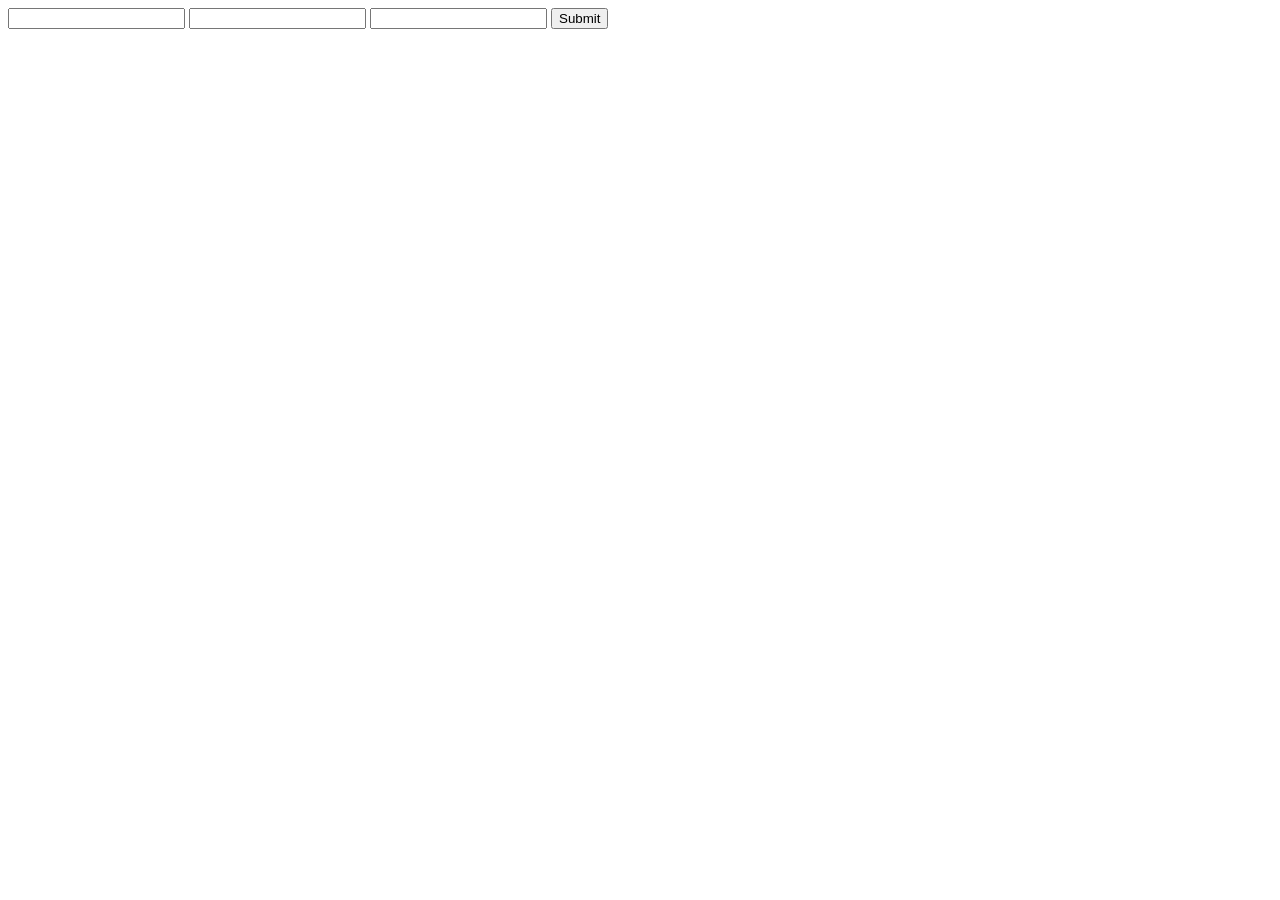
<file: index.html>
<!DOCTYPE html>
<html lang="en">
<head>
  <meta charset="UTF-8">
  <meta name="viewport" content="width=device-width, initial-scale=1.0">
  <meta http-equiv="X-UA-Compatible" content="ie=edge">
  <title>Document</title>
  <link rel="stylesheet" href="css/styles.css">
</head>
<body>
  <form name="userForm">
    <input type="text" name="name">
    <input type="email" name="email">
    <input type="password" name="password">
    <button name="submitBtn">Submit</button>
  </form>

  <script src="js/scripts.js"></script>
</body>
</html>
</file>
<file: css/styles.css>
/* #red_bg {
  background-color: #e40007;
}

.white-text {
  color: #fff;
}

.blue-bg {
  background-color: #0000ff;
}

.green-bg {
  background-color: #00ff00;
}

.purple-text {
  color: #ff00ff;
}

.giant-text {
  font-size: 32px;
  font-weight: 900;
}

.image {
  height: auto;
  width: 100%;
  display: block;
} */
</file>
